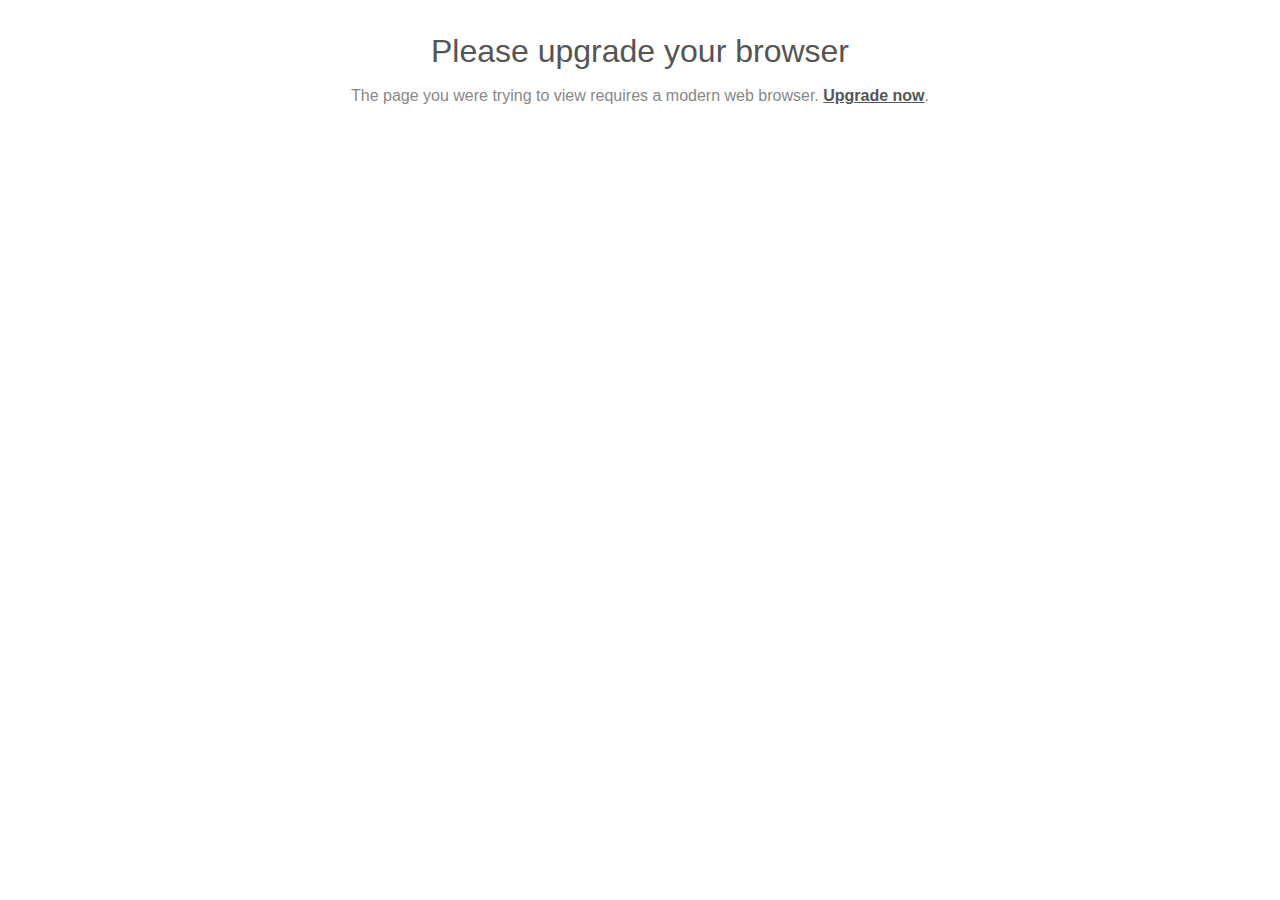
<file: ie7.html>
<!DOCTYPE html>
<html lang="en">
<head>
    <meta charset="utf-8">
    
    <!-- Site meta -->
    <title>Site name | Please upgrade your browser</title>
    <meta name="viewport" content="width=device-width, initial-scale=1">
    
    <!-- Favicons -->
    <link rel="icon" type="image/png" href="favicon.png">
    <link rel="apple-touch-icon" href="apple-touch-icon.png">
    
    <style>
        *        { line-height: 1.2; margin: 0; }
        html     { color: #888; font-family: sans-serif; height: 100%; text-align: center; width: 100%; }
        body     { margin: 2em auto; }
        h1       { color: #555; font-size: 2em; font-weight: 400; margin-top:1em; }
        p        { margin: 1em auto; }
        a        { color: #555; font-weight: bold; }
        a:hover  { color: #fff; background-color: #555; font-weight: bold; text-decoration: none; }
    </style>
</head>

<body>

    <h1>Please upgrade your browser</h1>
    <p>The page you were trying to view requires a modern web browser. <a href="http://browsehappy.com">Upgrade now</a>.</p>

    <!-- Google Analytics -->
    <script>
        (function(b,o,i,l,e,r){b.GoogleAnalyticsObject=l;b[l]||(b[l]=
        function(){(b[l].q=b[l].q||[]).push(arguments)});b[l].l=+new Date;
        e=o.createElement(i);r=o.getElementsByTagName(i)[0];
        e.src='https://www.google-analytics.com/analytics.js';
        r.parentNode.insertBefore(e,r)}(window,document,'script','ga'));
        ga('create','UA-XXXXX-X','auto');ga('send','pageview');
    </script>  

</body>
</html>
<!-- IE needs 512+ bytes: http://blogs.msdn.com/b/ieinternals/archive/2010/08/19/http-error-pages-in-internet-explorer.aspx -->
</file>
